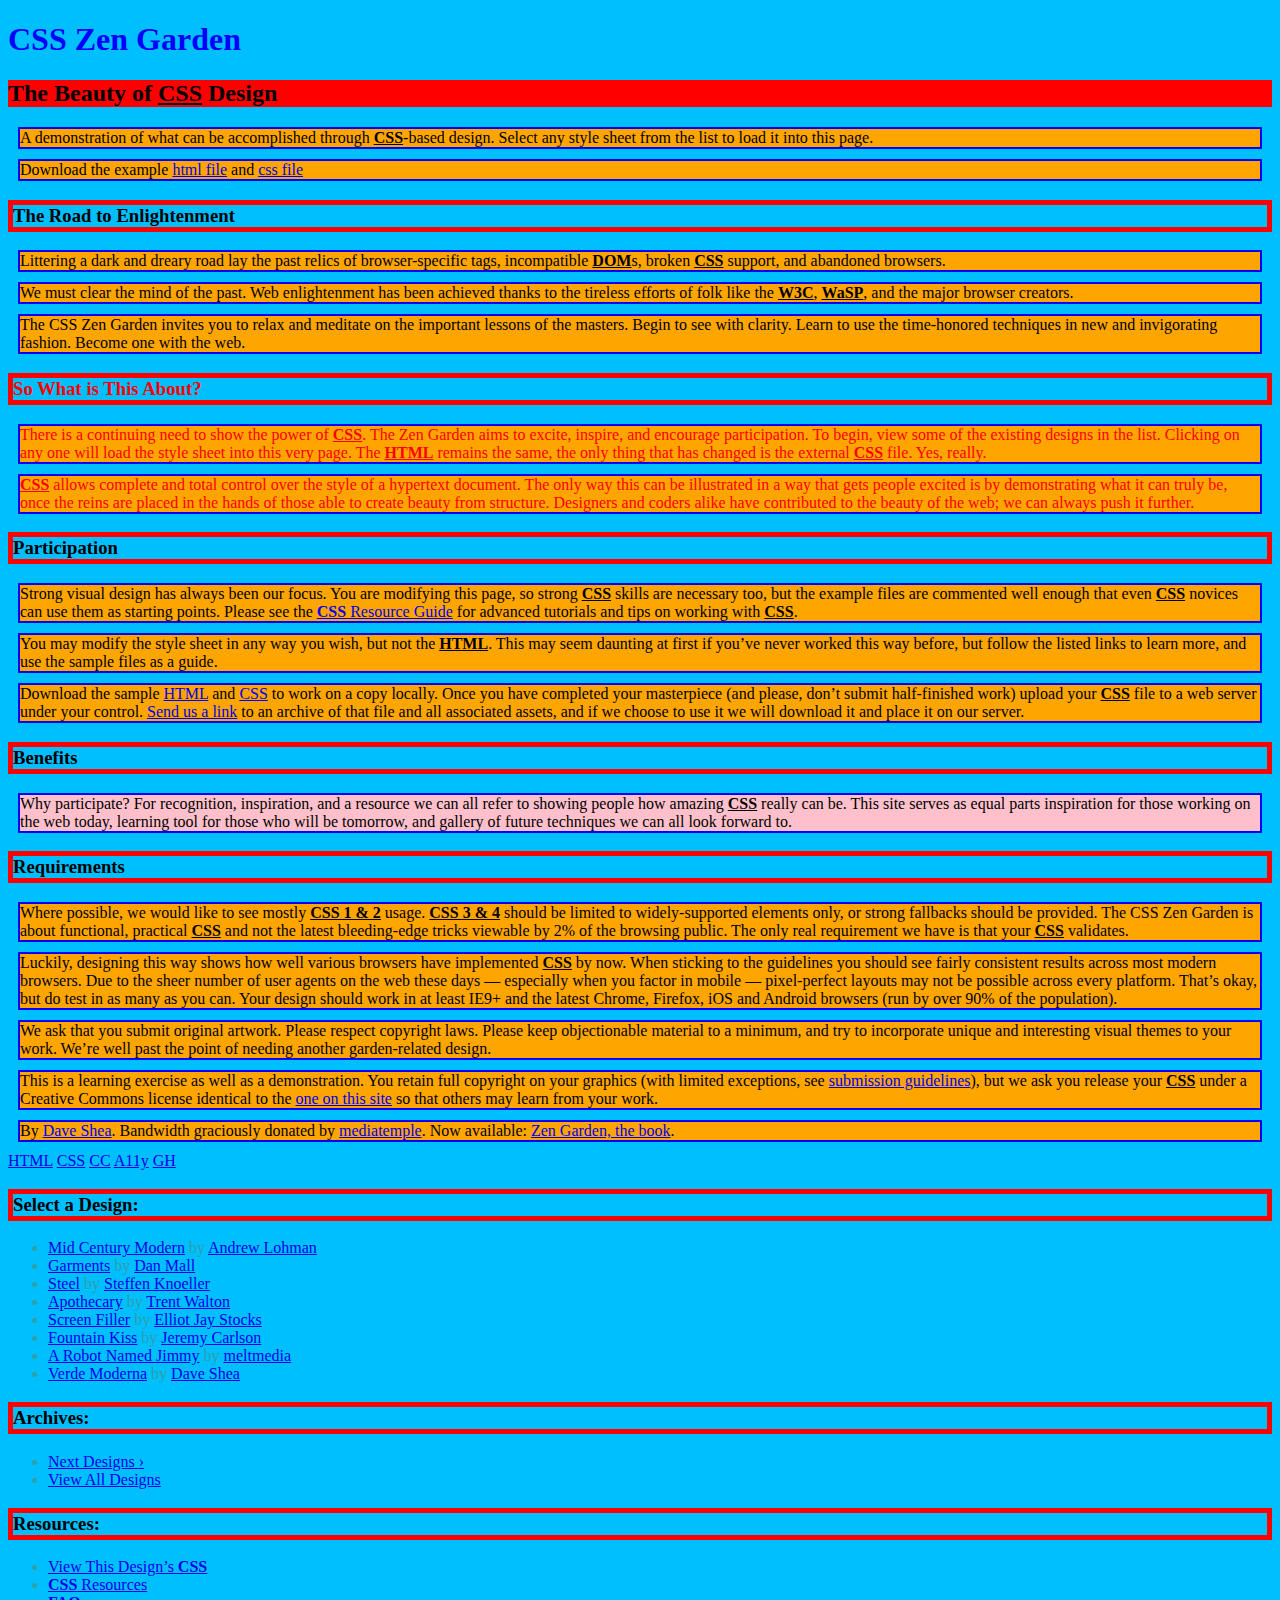
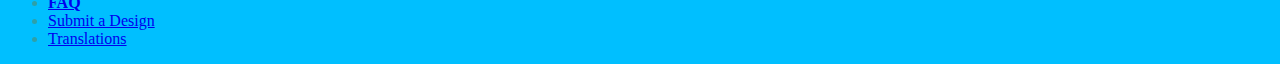
<file: index.html>
<!DOCTYPE html>
<html lang="en">
<head>
	<meta charset="utf-8">
	<title>CSS Zen Garden: The Beauty of CSS Design</title>

	<link rel="stylesheet" media="screen" href="lab01CssProblem.css">
	<link rel="alternate" type="application/rss+xml" title="RSS" href="http://www.csszengarden.com/zengarden.xml">


	<meta name="viewport" content="width=device-width, initial-scale=1.0">
	<meta name="author" content="Dave Shea">
	<meta name="description" content="A demonstration of what can be accomplished visually through CSS-based design.">
	<meta name="robots" content="all">


	<!--[if lt IE 9]>
	<script src="script/html5shiv.js"></script>
	<![endif]-->
</head>

<!--



	View source is a feature, not a bug. Thanks for your curiosity and
	interest in participating!

	Here are the submission guidelines for the new and improved csszengarden.com:

	- CSS3? Of course! Prefix for ALL browsers where necessary.
	- go responsive; test your layout at multiple screen sizes.
	- your browser testing baseline: IE9+, recent Chrome/Firefox/Safari, and iOS/Android
	- Graceful degradation is acceptable, and in fact highly encouraged.
	- use classes for styling. Don't use ids.
	- web fonts are cool, just make sure you have a license to share the files. Hosted 
	  services that are applied via the CSS file (ie. Google Fonts) will work fine, but
	  most that require custom HTML won't. TypeKit is supported, see the readme on this
	  page for usage instructions: https://github.com/mezzoblue/csszengarden.com/

	And a few tips on building your CSS file:

	- use :first-child, :last-child and :nth-child to get at non-classed elements
	- use ::before and ::after to create pseudo-elements for extra styling
	- use multiple background images to apply as many as you need to any element
	- use the Kellum Method for image replacement, if still needed. http://goo.gl/GXxdI
	- don't rely on the extra divs at the bottom. Use ::before and ::after instead.

		
-->

<body id="css-zen-garden">
<div class="page-wrapper">

	<section class="intro" id="zen-intro">
		<header role="banner">
			<h1>CSS Zen Garden</h1>
			<h2>The Beauty of <abbr title="Cascading Style Sheets">CSS</abbr> Design</h2>
		</header>

		<div class="summary" id="zen-summary" role="article">
			<p>A demonstration of what can be accomplished through <abbr title="Cascading Style Sheets">CSS</abbr>-based design. Select any style sheet from the list to load it into this page.</p>
			<p>Download the example <a href="/examples/index" title="This page's source HTML code, not to be modified.">html file</a> and <a href="/examples/style.css" title="This page's sample CSS, the file you may modify.">css file</a></p>
		</div>

		<div class="preamble" id="zen-preamble" role="article">
			<h3>The Road to Enlightenment</h3>
			<p>Littering a dark and dreary road lay the past relics of browser-specific tags, incompatible <abbr title="Document Object Model">DOM</abbr>s, broken <abbr title="Cascading Style Sheets">CSS</abbr> support, and abandoned browsers.</p>
			<p>We must clear the mind of the past. Web enlightenment has been achieved thanks to the tireless efforts of folk like the <abbr title="World Wide Web Consortium">W3C</abbr>, <abbr title="Web Standards Project">WaSP</abbr>, and the major browser creators.</p>
			<p>The CSS Zen Garden invites you to relax and meditate on the important lessons of the masters. Begin to see with clarity. Learn to use the time-honored techniques in new and invigorating fashion. Become one with the web.</p>
		</div>
	</section>

	<div class="main supporting" id="zen-supporting" role="main">
		<div class="explanation" id="zen-explanation" role="article">
			<h3>So What is This About?</h3>
			<p>There is a continuing need to show the power of <abbr title="Cascading Style Sheets">CSS</abbr>. The Zen Garden aims to excite, inspire, and encourage participation. To begin, view some of the existing designs in the list. Clicking on any one will load the style sheet into this very page. The <abbr title="HyperText Markup Language">HTML</abbr> remains the same, the only thing that has changed is the external <abbr title="Cascading Style Sheets">CSS</abbr> file. Yes, really.</p>
			<p><abbr title="Cascading Style Sheets">CSS</abbr> allows complete and total control over the style of a hypertext document. The only way this can be illustrated in a way that gets people excited is by demonstrating what it can truly be, once the reins are placed in the hands of those able to create beauty from structure. Designers and coders alike have contributed to the beauty of the web; we can always push it further.</p>
		</div>

		<div class="participation" id="zen-participation" role="article">
			<h3>Participation</h3>
			<p>Strong visual design has always been our focus. You are modifying this page, so strong <abbr title="Cascading Style Sheets">CSS</abbr> skills are necessary too, but the example files are commented well enough that even <abbr title="Cascading Style Sheets">CSS</abbr> novices can use them as starting points. Please see the <a href="http://www.mezzoblue.com/zengarden/resources/" title="A listing of CSS-related resources"><abbr title="Cascading Style Sheets">CSS</abbr> Resource Guide</a> for advanced tutorials and tips on working with <abbr title="Cascading Style Sheets">CSS</abbr>.</p>
			<p>You may modify the style sheet in any way you wish, but not the <abbr title="HyperText Markup Language">HTML</abbr>. This may seem daunting at first if you&#8217;ve never worked this way before, but follow the listed links to learn more, and use the sample files as a guide.</p>
			<p>Download the sample <a href="/examples/index" title="This page's source HTML code, not to be modified.">HTML</a> and <a href="/examples/style.css" title="This page's sample CSS, the file you may modify.">CSS</a> to work on a copy locally. Once you have completed your masterpiece (and please, don&#8217;t submit half-finished work) upload your <abbr title="Cascading Style Sheets">CSS</abbr> file to a web server under your control. <a href="http://www.mezzoblue.com/zengarden/submit/" title="Use the contact form to send us your CSS file">Send us a link</a> to an archive of that file and all associated assets, and if we choose to use it we will download it and place it on our server.</p>
		</div>

		<div class="benefits" id="zen-benefits" role="article">
			<h3>Benefits</h3>
			<p>Why participate? For recognition, inspiration, and a resource we can all refer to showing people how amazing <abbr title="Cascading Style Sheets">CSS</abbr> really can be. This site serves as equal parts inspiration for those working on the web today, learning tool for those who will be tomorrow, and gallery of future techniques we can all look forward to.</p>
		</div>

		<div class="requirements" id="zen-requirements" role="article">
			<h3>Requirements</h3>
			<p>Where possible, we would like to see mostly <abbr title="Cascading Style Sheets, levels 1 and 2">CSS 1 &amp; 2</abbr> usage. <abbr title="Cascading Style Sheets, levels 3 and 4">CSS 3 &amp; 4</abbr> should be limited to widely-supported elements only, or strong fallbacks should be provided. The CSS Zen Garden is about functional, practical <abbr title="Cascading Style Sheets">CSS</abbr> and not the latest bleeding-edge tricks viewable by 2% of the browsing public. The only real requirement we have is that your <abbr title="Cascading Style Sheets">CSS</abbr> validates.</p>
			<p>Luckily, designing this way shows how well various browsers have implemented <abbr title="Cascading Style Sheets">CSS</abbr> by now. When sticking to the guidelines you should see fairly consistent results across most modern browsers. Due to the sheer number of user agents on the web these days &#8212; especially when you factor in mobile &#8212; pixel-perfect layouts may not be possible across every platform. That&#8217;s okay, but do test in as many as you can. Your design should work in at least IE9+ and the latest Chrome, Firefox, iOS and Android browsers (run by over 90% of the population).</p>
			<p>We ask that you submit original artwork. Please respect copyright laws. Please keep objectionable material to a minimum, and try to incorporate unique and interesting visual themes to your work. We&#8217;re well past the point of needing another garden-related design.</p>
			<p>This is a learning exercise as well as a demonstration. You retain full copyright on your graphics (with limited exceptions, see <a href="http://www.mezzoblue.com/zengarden/submit/guidelines/">submission guidelines</a>), but we ask you release your <abbr title="Cascading Style Sheets">CSS</abbr> under a Creative Commons license identical to the <a href="http://creativecommons.org/licenses/by-nc-sa/3.0/" title="View the Zen Garden's license information.">one on this site</a> so that others may learn from your work.</p>
			<p role="contentinfo">By <a href="http://www.mezzoblue.com/">Dave Shea</a>. Bandwidth graciously donated by <a href="http://www.mediatemple.net/">mediatemple</a>. Now available: <a href="http://www.amazon.com/exec/obidos/ASIN/0321303474/mezzoblue-20/">Zen Garden, the book</a>.</p>
		</div>

		<footer>
			<a href="http://validator.w3.org/check/referer" title="Check the validity of this site&#8217;s HTML" class="zen-validate-html">HTML</a>
			<a href="http://jigsaw.w3.org/css-validator/check/referer" title="Check the validity of this site&#8217;s CSS" class="zen-validate-css">CSS</a>
			<a href="http://creativecommons.org/licenses/by-nc-sa/3.0/" title="View the Creative Commons license of this site: Attribution-NonCommercial-ShareAlike." class="zen-license">CC</a>
			<a href="http://mezzoblue.com/zengarden/faq/#aaa" title="Read about the accessibility of this site" class="zen-accessibility">A11y</a>
			<a href="https://github.com/mezzoblue/csszengarden.com" title="Fork this site on Github" class="zen-github">GH</a>
		</footer>

	</div>


	<aside class="sidebar" role="complementary">
		<div class="wrapper">

			<div class="design-selection" id="design-selection">
				<h3 class="select">Select a Design:</h3>
				<nav role="navigation">
					<ul>
					<li>
						<a href="/221/" class="design-name">Mid Century Modern</a> by						<a href="http://andrewlohman.com/" class="designer-name">Andrew Lohman</a>
					</li>					<li>
						<a href="/220/" class="design-name">Garments</a> by						<a href="http://danielmall.com/" class="designer-name">Dan Mall</a>
					</li>					<li>
						<a href="/219/" class="design-name">Steel</a> by						<a href="http://steffen-knoeller.de" class="designer-name">Steffen Knoeller</a>
					</li>					<li>
						<a href="/218/" class="design-name">Apothecary</a> by						<a href="http://trentwalton.com" class="designer-name">Trent Walton</a>
					</li>					<li>
						<a href="/217/" class="design-name">Screen Filler</a> by						<a href="http://elliotjaystocks.com/" class="designer-name">Elliot Jay Stocks</a>
					</li>					<li>
						<a href="/216/" class="design-name">Fountain Kiss</a> by						<a href="http://jeremycarlson.com" class="designer-name">Jeremy Carlson</a>
					</li>					<li>
						<a href="/215/" class="design-name">A Robot Named Jimmy</a> by						<a href="http://meltmedia.com/" class="designer-name">meltmedia</a>
					</li>					<li>
						<a href="/214/" class="design-name">Verde Moderna</a> by						<a href="http://www.mezzoblue.com/" class="designer-name">Dave Shea</a>
					</li>					</ul>
				</nav>
			</div>

			<div class="design-archives" id="design-archives">
				<h3 class="archives">Archives:</h3>
				<nav role="navigation">
					<ul>
						<li class="next">
							<a href="/214/page1">
								Next Designs <span class="indicator">&rsaquo;</span>
							</a>
						</li>
						<li class="viewall">
							<a href="http://www.mezzoblue.com/zengarden/alldesigns/" title="View every submission to the Zen Garden.">
								View All Designs							</a>
						</li>
					</ul>
				</nav>
			</div>

			<div class="zen-resources" id="zen-resources">
				<h3 class="resources">Resources:</h3>
				<ul>
					<li class="view-css">
						<a href="style.css" title="View the source CSS file of the currently-viewed design.">
							View This Design&#8217;s <abbr title="Cascading Style Sheets">CSS</abbr>						</a>
					</li>
					<li class="css-resources">
						<a href="http://www.mezzoblue.com/zengarden/resources/" title="Links to great sites with information on using CSS.">
							<abbr title="Cascading Style Sheets">CSS</abbr> Resources						</a>
					</li>
					<li class="zen-faq">
						<a href="http://www.mezzoblue.com/zengarden/faq/" title="A list of Frequently Asked Questions about the Zen Garden.">
							<abbr title="Frequently Asked Questions">FAQ</abbr>						</a>
					</li>
					<li class="zen-submit">
						<a href="http://www.mezzoblue.com/zengarden/submit/" title="Send in your own CSS file.">
							Submit a Design						</a>
					</li>
					<li class="zen-translations">
						<a href="http://www.mezzoblue.com/zengarden/translations/" title="View translated versions of this page.">
							Translations						</a>
					</li>
				</ul>
			</div>
		</div>
	</aside>


</div>

<!--

	These superfluous divs/spans were originally provided as catch-alls to add extra imagery.
	These days we have full ::before and ::after support, favour using those instead.
	These only remain for historical design compatibility. They might go away one day.
		
-->
<div class="extra1" role="presentation"></div><div class="extra2" role="presentation"></div><div class="extra3" role="presentation"></div>
<div class="extra4" role="presentation"></div><div class="extra5" role="presentation"></div><div class="extra6" role="presentation"></div>

</body>
</html>
</file>
<file: lab01CssProblem.css>
/*Give the <body> element a background of Black*/
body{background-color:deepskyblue;}
/*Make the <h1> elements blue*/
h1{color: blue;}
/*Make all <li> elements in the shade of hexadecimal blue*/
li{color: #2EA0A8;}
/*Paragraph background to orange*/
p{
    background-color: orange;
    padding: 2px solid black;
    border: 2px solid blue ;
    margin: 10px;
}
/*Make all <h3> have 5px red solid border*/
h3{border-style: solid; border-width: 5px; border-color: red;}
/*Give everything with <abbr> bold and underlined*/
abbr{font-weight: bold; text-decoration: underline; }
/*Give elements with class "explanation" red*/
.explanation{color: red;}
/*Give <p> in id "zen-benefits" pink background*/
#zen-benefits p{background-color: pink;}
/*Make <li> adjacent to <h2> red background*/
h2, h2 ~ ul{background-color: red;}
/*Give <em> inside <p> red and bold*/
p em{color: red; border-style: bold;}

*{font-family: 'Mali', cursive;}
</file>
